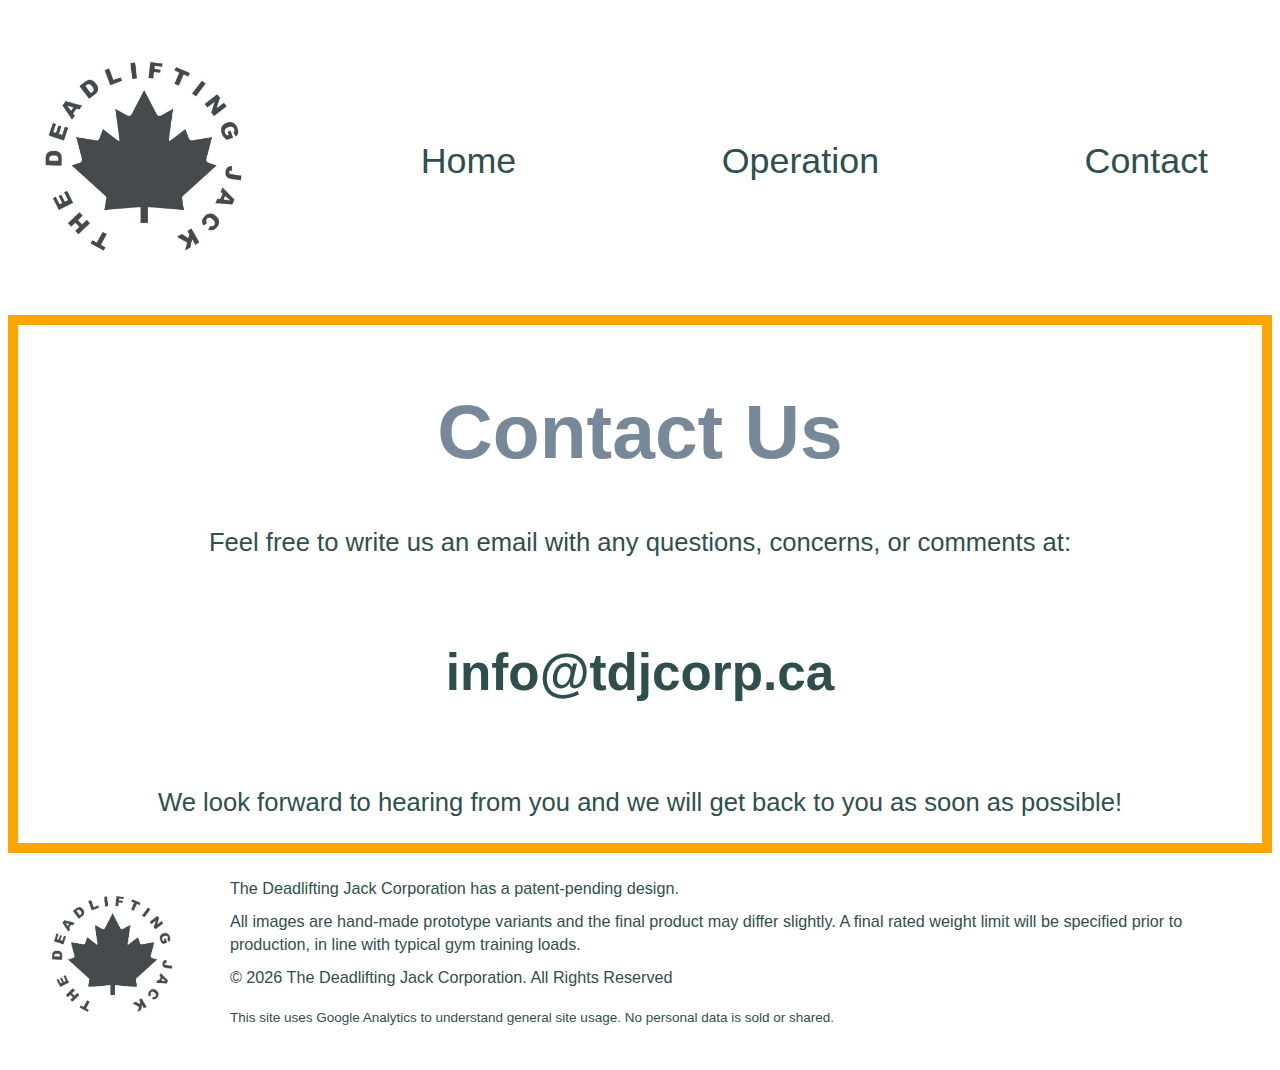
<file: contact.html>
<!DOCTYPE html>
<html lang="en">
<head>

<!-- Google tag (gtag.js) -->
<script async src="https://www.googletagmanager.com/gtag/js?id=G-L28Y31VCDZ"></script>
<script>
  window.dataLayer = window.dataLayer || [];
  function gtag(){dataLayer.push(arguments);}
  gtag('js', new Date());

  gtag('config', 'G-L28Y31VCDZ');
</script>

    <link rel="stylesheet" href="TDJ.css">
    <meta charset="UTF-8">
    <meta name="viewport" content="width=device-width, initial-scale=1">
    <style>
        .title {
        background-image: url('website6.1.jpg');
        background-size: cover;
        background-repeat: no-repeat;
        background-position: center;
        height: 50vmax;
           }
        footer{
            background-color: white;
            padding: 1% 1%;
            display: flex;
            align-items: center;
        }
        footer img{
            height: 15vmin;
            border-radius: 20%;
            padding: 2%;
            flex-shrink: 0;
        }
        footer > div {
            margin-left: 2%;
            display: flex;
            flex-direction: column;
            justify-content: flex-start;
        }
        footer p{
            margin-top: 0;
            margin-bottom: 1%;
            margin-left: 0;
            font-family: 'Gill Sans', 'Gill Sans MT', Calibri, 'Trebuchet MS', sans-serif;
            font-size: 1.8vmin;
            color: darkslategrey;
            text-align: left;
            line-height: 1.4;
        }
        footer p:last-of-type {
            font-size: 1.5vmin;
            margin-top: 1%;
        }
    </style>
</head>



<br>
<body>
    <div class="header">
        <img src="LOGO5_Final3.0.jpg" alt="image">
        <a class="active" href="index.html" target="_self">Home</a>
        <a href="index.html#section2" target="_self">Operation</a>
        <a href="contact.html" target="_self">Contact</a>
    </div>
    <br>
    <main>
        <section id="All">
            <div class="contact">
                <h1>Contact Us</h1>
                <p>Feel free to write us an email with any questions, concerns, or comments at:</p>
                <Br>
                <h2>info@tdjcorp.ca</h2>
                <Br>
                <p>We look forward to hearing from you and we will get back to you as soon as possible!</p>
            </div>
        </section>
    </main>
    <footer>
        <img src="LOGO5_Final3.0.jpg" alt="image">
        <div>
            <p>The Deadlifting Jack Corporation has a patent-pending design.</p>
            <p>All images are hand-made prototype variants and the final product may differ slightly. A final rated weight limit will be specified prior to production, in line with typical gym training loads.</p>
            <p>© 2026 The Deadlifting Jack Corporation. All Rights Reserved</p>
            <p style="font-size: 1.5vmin; margin-top: 1%;">This site uses Google Analytics to understand general site usage. No personal data is sold or shared.</p>
        </div>
    </footer>
</body>
</html>
</file>
<file: TDJ.css>
.header{
    overflow: visible;
    display: flex;
    padding: 2vw;
    align-items: center;
    column-gap: 4vw;
    justify-content: space-between;
}

.header img{
    /* Logo scales smoothly with viewport width */
    height: clamp(70px, 18vw, 220px);
    border-radius: 20%;
}

.header a{
    font-family: 'Gill Sans', 'Gill Sans MT', Calibri, 'Trebuchet MS', sans-serif;
    color: darkslategrey;
    text-align: left;
    margin: 1vw;
    padding: 1.2vw 2vw;
    line-height: 1.5;
    display: inline-block;
    transition: background-color 0.2s ease, color 0.2s ease, transform 0.2s ease;
    font-size: clamp(16px, 2.8vw, 42px);
    text-decoration: none;
}

.header a:hover{
    background-color: orange;
    color: white;
    transform: translateY(-0.4rem);
}

.header a:active{
    background-color: darkslategrey;
    color: white;
}

section{
    height: auto;
    border: 0.8vw solid orange;
    display: flex;
    flex-direction: column;
    font-family: 'Gill Sans', 'Gill Sans MT', Calibri, 'Trebuchet MS', sans-serif;
}

.titletext{
    text-align: left;
    position: absolute;
    top: 20%;
    left: 0;
    background-color: rgba(255, 165, 0, 0.8);
    padding: 1% 2% 1% 2%;
}

.titletext h2{
    font-size: 2vw;
    color: white;
    margin-bottom: -1%;
}

.titletext h1{
    margin-top: -1%;
    font-size: 7vw;
    color: white;
    margin-bottom: auto;
}

.block1{
    text-align: center;
    align-items: center;
    align-content: center;
    margin-top: 5%;
    margin-left: 3%;
    margin-right: 3%;
}

.block1 img{
    height: 30vw;
    border-radius: 10%;
    border: 0.8vw solid orange;
    margin-inline-start: 6%;
    margin-top: 5%;
}

.block1 h2{
    font-size: 6vw;
    color: lightslategrey;
    margin-top: 5%;
}

.block1 p{
    font-size: 2vw;
    color: darkslategrey;
    align-items: center;
    align-content: center;
}

.block2{
    text-align: center;
    align-items: center;
    align-content: center;
    margin-left: 5%;
    margin-right: 5%;
}

.block2 h1{
    font-size: 6vw;
    color: darkslategrey;
}

.block2 h2{
    font-size: 6vw;
    color: lightslategrey;
}

.block2 p, li{
    font-size: 2vw;
    color: darkslategrey;
    align-items: center;
    align-content: center;
}

.block2 ul{
    text-align: left;
    list-style-position: inside;
    display: inline-block;
    font-size: 2vw;
}

.block3{
    text-align: center;
    align-items: center;
    margin-left: 5%;
    margin-right: 5%;
}

.block3 h2{
    font-size: 6vw;
    color: lightslategrey;
}

.block3 ol{
    font-size: 2vw;
    color: darkslategrey;
    padding-right: 5%;
}

.block3 li{
    margin: 3vw;
    
}

.block3 img{
    height: 25vw;
    border: 0.8vw solid orange;
}

.video{
    height: auto;
    align-items: center;
    margin: 5%;
}

.contact{
    text-align: center;
}

.contact h1{
        font-size: 6vw;
        color: lightslategrey;
        margin-top: 5%;
}

.contact p{
    font-size: 2vw;
    color: darkslategrey;
    align-items: center;
}

.contact h2{
    font-size: 4vw;
    color: darkslategrey;
    align-items: center;
}

.buy{
    display: flex;
    text-align: center;
    align-items: center;
    align-content: center;
    margin: 5%;
}

.buy img{
    height: 25vw;
    border-radius: 10%;
    border: 5px solid orange;
    margin-left: 2%;
}

.buy h2{
    font-size: 6vw;
    color: lightslategrey;
    margin-right: 2%;
}

.buy p{
    font-size: 2vw;
    color: darkslategrey;
    align-items: center;
    align-content: center;
    margin-right: 2%;
}

/* Main PayPal container */
.paypal {
    display: flex;
    justify-content: center; /* Center the PayPal buttons */
    flex: 1 1 300px; /* Flexible width with a minimum of 300px */
    max-width: 60%;
    transform-origin: center; /* Set the origin for scaling */
}

/* Shrink the PayPal buttons when the screen size decreases */
@media (max-width: 1100px) {
    .paypal {
        transform: scale(0.8); /* Shrink to 80% of the original size */
    }
}

@media (max-width: 900px) {
    .paypal {
        transform: scale(0.6); /* Shrink to 80% of the original size */
    }
}

/* Fix title positioning in portrait/vertical orientation - only affects portrait mode */
@media (orientation: portrait) and (max-width: 768px) {
    .title {
        max-height: 60vh;
    }
    .titletext {
        top: 10% !important;
    }
}

@media (orientation: portrait) and (max-width: 480px) {
    .title {
        max-height: 55vh;
    }
    .titletext {
        top: 8% !important;
    }
}
</file>
